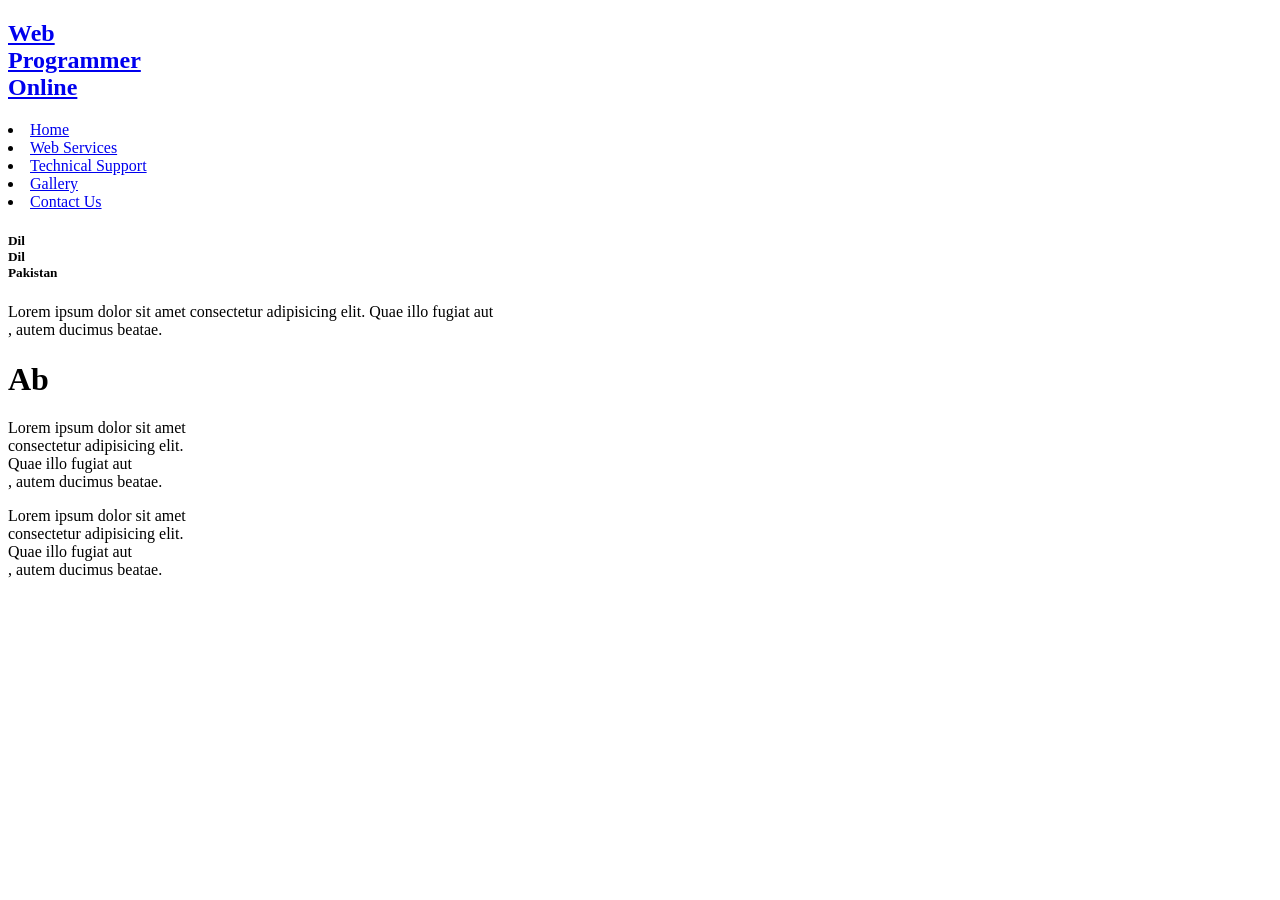
<file: WPO/index.html>
<!DOCTYPE html>
<html lang="en">

<head>
    <meta charset="UTF-8">
    <meta http-equiv="X-UA-Compatible" content="IE=edge">
    <meta name="viewport" content="width=device-width, initial-scale=1.0">
    <link rel="stylesheet" href="c:/This PC/Documents/GitHub/WebProgrammer/webprogrammer.css">
    <title>Web Programming Services</title>
</head>


<body>
    <header>
        <nav>
            <div id="logoWrapper">
                <a href="#webprogrammer">
                    <h1 id="logo">
                        Web <br> Programmer <br><span id="online"> Online </span>
                    </h1>
                </a>

            </div>


            <div id="navListItemsWrapper">
                <li><a href="#Home">Home</a></li>
                <li><a href="#WebServices">Web Services</a></li>
                <li><a href="#TechnicalSupport">Technical Support</a></li>
                <li><a href="#Gallery">Gallery</a></li>
                <li><a href="#ContactUs">Contact Us</a></li>
            </div>
            <div id="extWrapper">
                <h5>
                    Dil <br> Dil <br> Pakistan
                </h5>

            </div>
        </nav>
    </header>




</body>

<footer>

    <div class="footerDiv" id="div1">
        <p>
            Lorem ipsum dolor sit amet consectetur adipisicing elit. Quae illo fugiat aut<br>, autem ducimus beatae.
        </p>
    </div>
    <div class="footerDiv" id="div2">
        <h1>Ab</h1>
        <p>
            Lorem ipsum dolor sit amet <br> consectetur adipisicing elit.<br> Quae illo fugiat aut<br>, autem ducimus beatae.
        </p>
    </div>
    <div class="footerDiv" id="div3">
        <p>
            Lorem ipsum dolor sit amet <br> consectetur adipisicing elit.<br> Quae illo fugiat aut<br>, autem ducimus beatae.
        </p>
    </div>

</footer>

</html>
</file>
